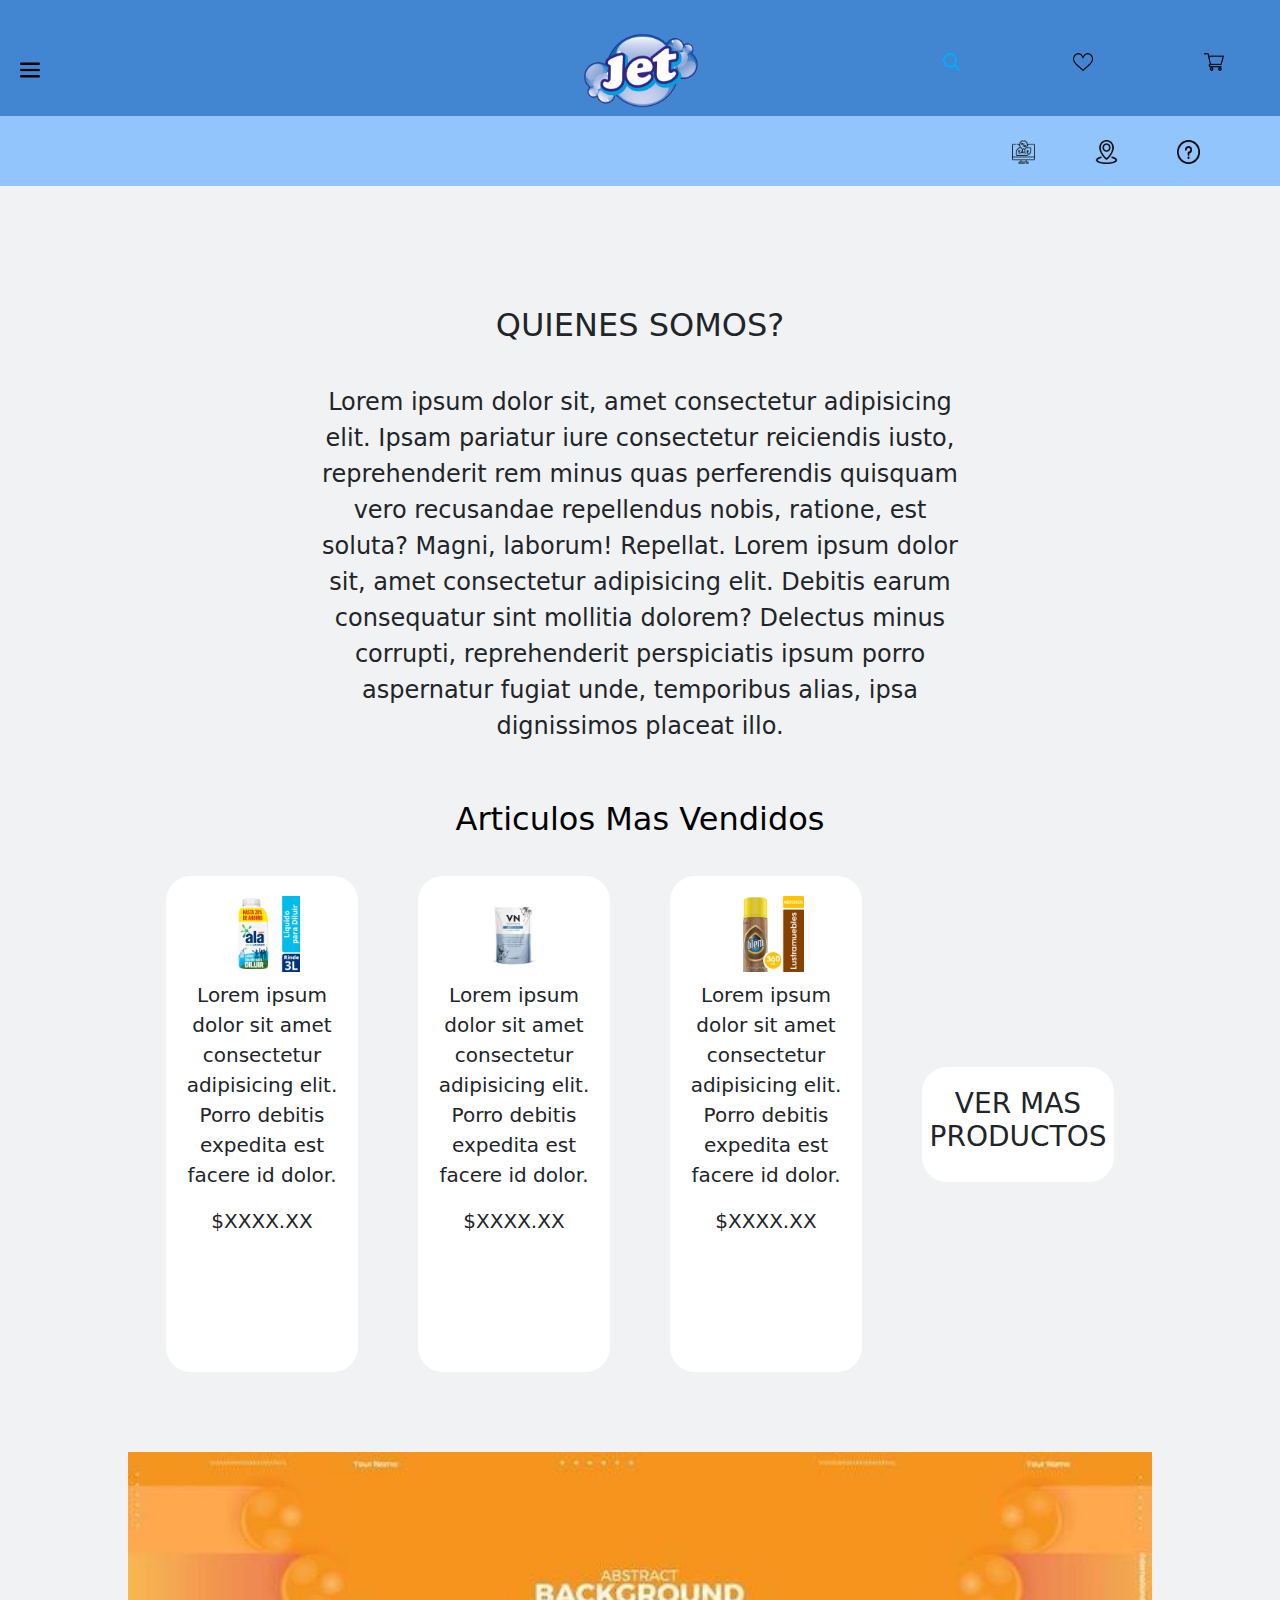
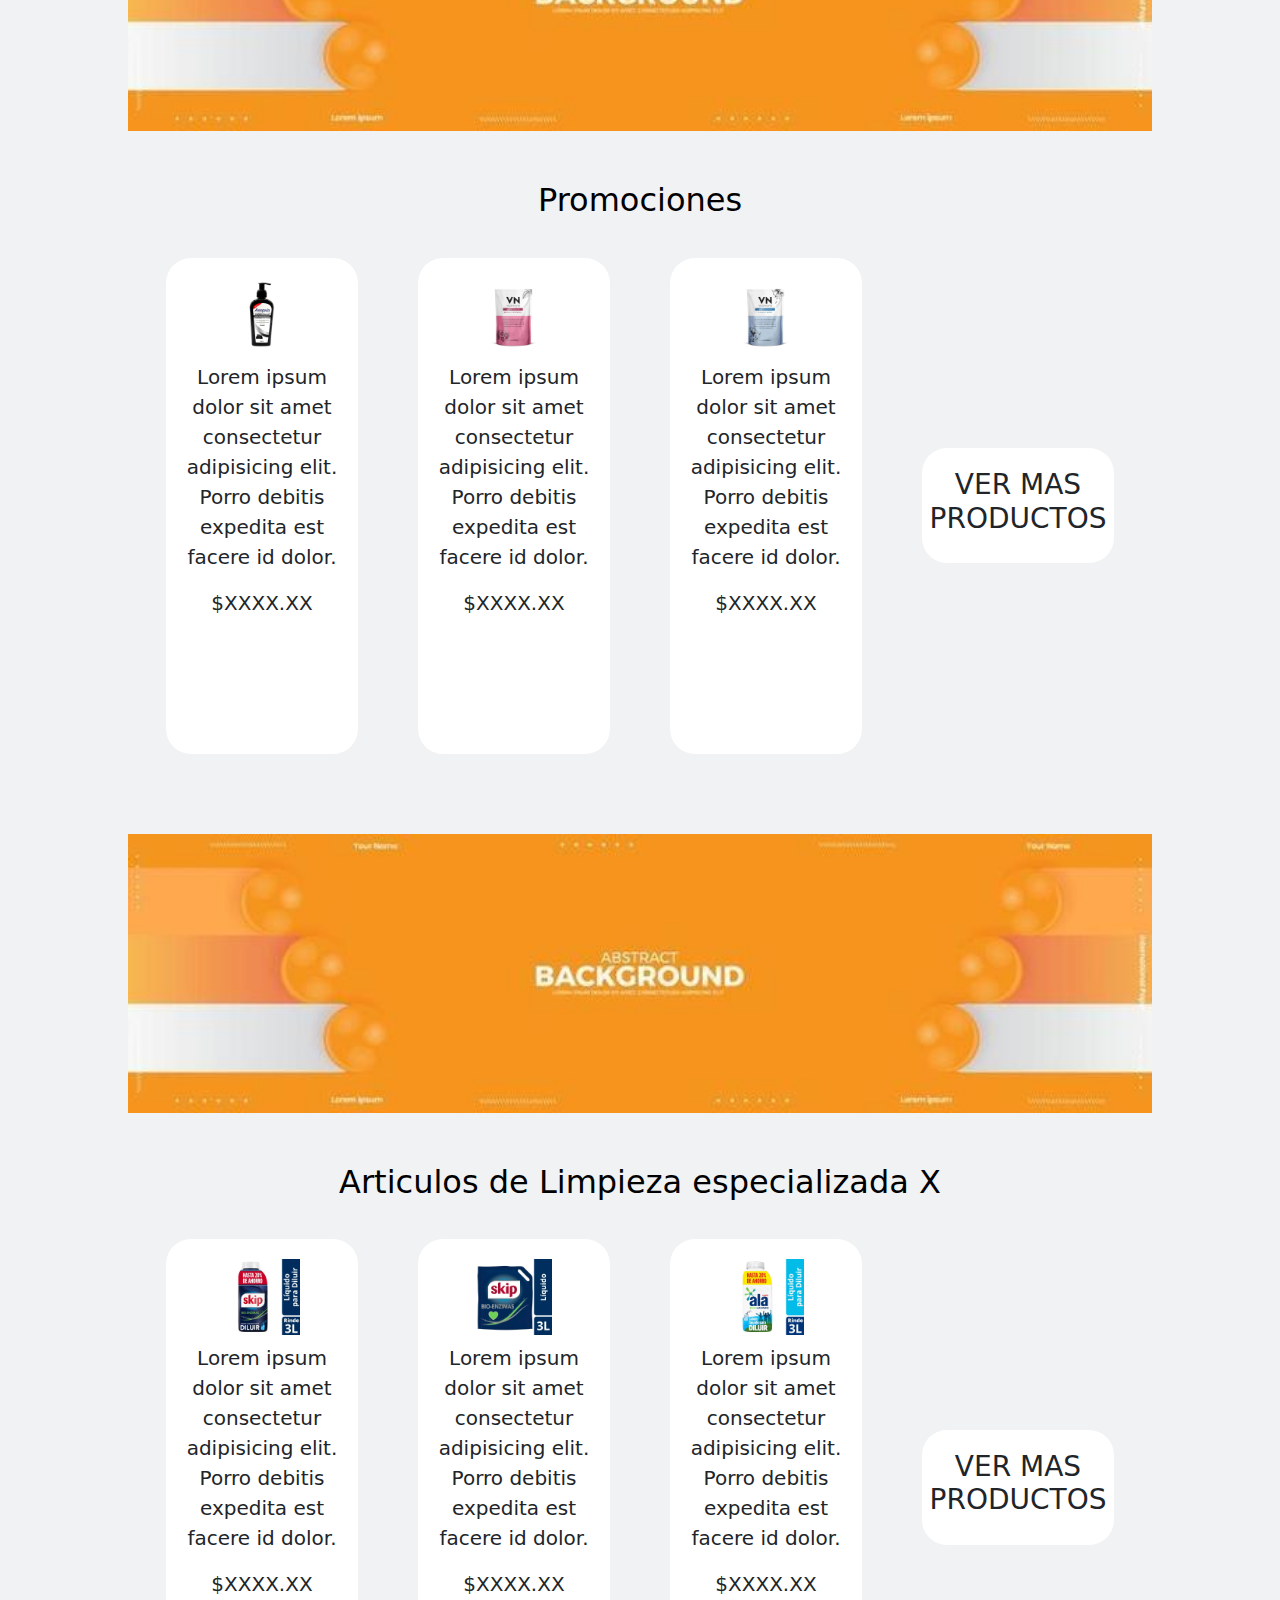
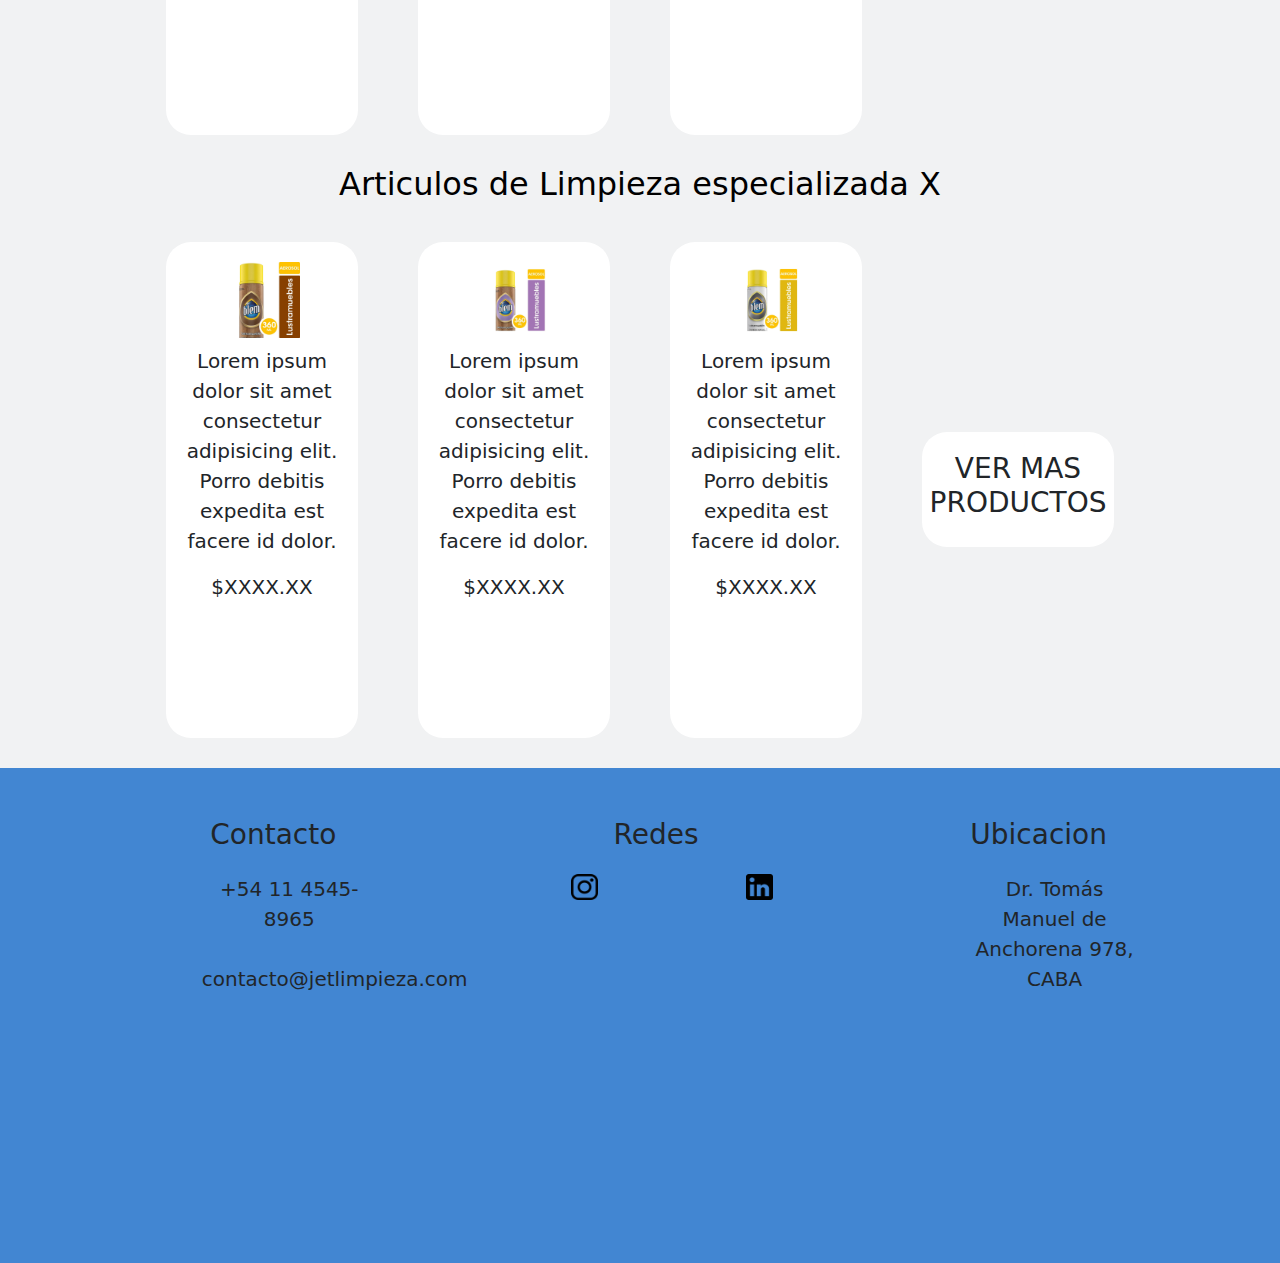
<file: Index.html>
<!DOCTYPE html>
<html lang="en">
<head>
    <meta charset="UTF-8">
    <meta name="viewport" content="width=device-width, initial-scale=1.0">
    <title>Document</title>
    <link href="https://cdn.jsdelivr.net/npm/bootstrap@5.3.3/dist/css/bootstrap.min.css" rel="stylesheet" integrity="sha384-QWTKZyjpPEjISv5WaRU9OFeRpok6YctnYmDr5pNlyT2bRjXh0JMhjY6hW+ALEwIH" crossorigin="anonymous">
    <link rel="stylesheet" href="style.css">
</head>
<body>
    <header> 
        <div class="menuPrinci">
            <img src="IMG/menu.png" alt="menuPrinci">
        </div>
        <img src="IMG/JetLogo.png" alt="logo">
        <nav>
            <ul>
                <a href="perfilAdmin.html"><li><img src="IMG/vaso.png" alt="lupa"></li></a>
                <a href=""><li><img src="IMG/me-gusta.png" alt="promos"></li></a>
                <a href="carrtio.html"><li><img src="IMG/carrito-de-compras.png" alt="carrito"></li></a>
            </ul>
            
        </nav>
    </header>
    <div class="divLogos">
        <div>
            <a href=""><img src="IMG/descuento.png" alt=""></a>
            <a href="#ubi"><img src="IMG/ubicacion.png" alt=""></a>
            <a href=""><img src="IMG/informacion.png" alt=""></a>
        </div>
    </div>
    <main>
        <article>
            <h2>QUIENES SOMOS?</h2>
            <p>Lorem ipsum dolor sit, amet consectetur adipisicing elit. Ipsam pariatur iure consectetur reiciendis iusto, reprehenderit rem minus quas perferendis quisquam vero recusandae repellendus nobis, ratione, est soluta? Magni, laborum! Repellat. Lorem ipsum dolor sit, amet consectetur adipisicing elit. Debitis earum consequatur sint mollitia dolorem? Delectus minus corrupti, reprehenderit perspiciatis ipsum porro aspernatur fugiat unde, temporibus alias, ipsa dignissimos placeat illo.</p>
        </article>
        <div class="divArtVen">
            <h2><a href="">Articulos Mas Vendidos</a></h2>
            <div>
                <div>
                    <img src="IMG/alaIMG.jpg" alt="">
                    <h3></h3>
                    <p>Lorem ipsum dolor sit amet consectetur adipisicing elit. Porro debitis expedita est facere id dolor.</p>
                    <p>$XXXX.XX</p>
                    <div>
                        <img src="IMG/carrito-de-compras.png" alt="carrito">
                        <img src="IMG/me-gusta.png" alt="favoritos">
                    </div>
                </div>
                <div>
                    <img src="IMG/VNjbIMG2.jpg" alt="">
                    <h3></h3>
                    <p>Lorem ipsum dolor sit amet consectetur adipisicing elit. Porro debitis expedita est facere id dolor.</p>
                    <p>$XXXX.XX</p>
                    <div>
                        <img src="IMG/carrito-de-compras.png" alt="carrito">
                        <img src="IMG/me-gusta.png" alt="favoritos">
                    </div>
                </div>
                <div>
                    <img src="IMG/BLEMimg.jpg" alt="">
                    <h3></h3>
                    <p>Lorem ipsum dolor sit amet consectetur adipisicing elit. Porro debitis expedita est facere id dolor.</p>
                    <p>$XXXX.XX</p>
                    <div>
                        <img src="IMG/carrito-de-compras.png" alt="carrito">
                        <img src="IMG/me-gusta.png" alt="favoritos">
                    </div>
                </div>
                <div>
                    <h3>VER MAS PRODUCTOS</h3>
                </div>
            </div>
            
        </div> 

        <div class="divBanner"><img src="IMG/banner2.jpg" alt=""></div>

        <div class="divArtVen">
            <h2><a href="">Promociones</a></h2>
            <div>
                <div>
                    <img src="IMG/ASPjbIMG.jpg" alt="">
                    <h3></h3>
                    <p>Lorem ipsum dolor sit amet consectetur adipisicing elit. Porro debitis expedita est facere id dolor.</p>
                    <p>$XXXX.XX</p>
                    <div class="divSelec">
                        <img src="IMG/carrito-de-compras.png" alt="carrito">
                        <img src="IMG/me-gusta.png" alt="favoritos">
                    </div>
                </div>
                <div>
                    <img src="IMG/VNjbIMG.jpg" alt="">
                    <h3></h3>
                    <p>Lorem ipsum dolor sit amet consectetur adipisicing elit. Porro debitis expedita est facere id dolor.</p>
                    <p>$XXXX.XX</p>
                    <div>
                        <img src="IMG/carrito-de-compras.png" alt="carrito">
                        <img src="IMG/me-gusta.png" alt="favoritos">
                    </div>
                </div>
                <div>
                    <img src="IMG/VNjbIMG2.jpg" alt="">
                    <h3></h3>
                    <p>Lorem ipsum dolor sit amet consectetur adipisicing elit. Porro debitis expedita est facere id dolor.</p>
                    <p>$XXXX.XX</p>
                    <div>
                        <img src="IMG/carrito-de-compras.png" alt="carrito">
                        <img src="IMG/me-gusta.png" alt="favoritos">
                    </div>
                </div>
                <div>
                    <h3>VER MAS PRODUCTOS</h3>
                </div>                
            </div>
        </div>

        <div class="divBanner"><img src="IMG/banner2.jpg" alt=""></div>

        <div class="divArtVen">
            <h2><a href="">Articulos de Limpieza especializada X</a></h2>
            <div>
                <div>
                    <img src="IMG/skipIMG.jpg" alt="">
                    <h3></h3>
                    <p>Lorem ipsum dolor sit amet consectetur adipisicing elit. Porro debitis expedita est facere id dolor.</p>
                    <p>$XXXX.XX</p>
                    <div>
                        <img src="IMG/carrito-de-compras.png" alt="carrito">
                        <img src="IMG/me-gusta.png" alt="favoritos">
                    </div>
                </div>
                <div>
                    <img src="IMG/skip2IMG.jpg" alt="">
                    <h3></h3>
                    <p>Lorem ipsum dolor sit amet consectetur adipisicing elit. Porro debitis expedita est facere id dolor.</p>
                    <p>$XXXX.XX</p>
                    <div>
                        <img src="IMG/carrito-de-compras.png" alt="carrito">
                        <img src="IMG/me-gusta.png" alt="favoritos">
                    </div>
                </div>
                <div>
                    <img src="IMG/alaIMG.jpg" alt="">
                    <h3></h3>
                    <p>Lorem ipsum dolor sit amet consectetur adipisicing elit. Porro debitis expedita est facere id dolor.</p>
                    <p>$XXXX.XX</p>
                    <div>
                        <img src="IMG/carrito-de-compras.png" alt="carrito">
                        <img src="IMG/me-gusta.png" alt="favoritos">
                    </div>
                </div>
                <div>
                    <h3>VER MAS PRODUCTOS</h3>
                </div>
            </div>
        </div>

        <div class="divArtVen">
            <h2><a href="">Articulos de Limpieza especializada X</a></h2>
            <div>
                <div>
                    <img src="IMG/BLEMimg.jpg" alt="">
                    <h3></h3>
                    <p>Lorem ipsum dolor sit amet consectetur adipisicing elit. Porro debitis expedita est facere id dolor.</p>
                    <p>$XXXX.XX</p>
                    <div>
                        <img src="IMG/carrito-de-compras.png" alt="carrito">
                        <img src="IMG/me-gusta.png" alt="favoritos">
                    </div>
                </div>
                <div>
                    <img src="IMG/BLEMimg2.jpg" alt="">
                    <h3></h3>
                    <p>Lorem ipsum dolor sit amet consectetur adipisicing elit. Porro debitis expedita est facere id dolor.</p>
                    <p>$XXXX.XX</p>
                    <div>
                        <img src="IMG/carrito-de-compras.png" alt="carrito">
                        <img src="IMG/me-gusta.png" alt="favoritos">
                    </div>
                </div>
                <div>
                    <img src="IMG/BLEMimg3.jpg" alt="">
                    <h3></h3>
                    <p>Lorem ipsum dolor sit amet consectetur adipisicing elit. Porro debitis expedita est facere id dolor.</p>
                    <p>$XXXX.XX</p>
                    <div>
                        <img src="IMG/carrito-de-compras.png" alt="carrito">
                        <img src="IMG/me-gusta.png" alt="favoritos">
                    </div>
                </div>
                <div>
                    <h3>VER MAS PRODUCTOS</h3>
                </div>
            </div>
        </div>
      </main>

      <footer>
        <div>
            <ul>
                <li>
                    <div>
                        <h3>Contacto</h3>
                        <ul>
                            <li>+54 11 4545-8965</li>
                            <li>contacto@jetlimpieza.com</li>
                        </ul>
                    </div>
                </li>
                <li> 
                    <div class="DivRedes">
                        <h3>Redes</h3>
                        <ul>
                            <a href=""><li><img src="IMG/logotipo-de-instagram.png" alt="IG"></li></a>
                            <a href=""><li><img src="IMG/logotipo-de-linkedin.png" alt="Linkedin"></li></a>
                        </ul>
                    </div>
                </li>
                <li>
                    <div id="ubi">
                        <h3>Ubicacion</h3>
                        <ul>
                            <li>Dr. Tomás Manuel de Anchorena 978, CABA</li>
                            <li><iframe src="https://www.google.com/maps/embed?pb=!1m18!1m12!1m3!1d3284.274539486431!2d-58.410383023417936!3d-34.59721865715649!2m3!1f0!2f0!3f0!3m2!1i1024!2i768!4f13.1!3m3!1m2!1s0x95bccb74323904ef%3A0x77607e7d9c8a28f7!2sJet%20-%20Art%C3%ADculos%20de%20Limpieza!5e0!3m2!1ses-419!2sar!4v1723487453080!5m2!1ses-419!2sar" width="600" height="450" style="border:0;" allowfullscreen="" loading="lazy" referrerpolicy="no-referrer-when-downgrade"></iframe></li>
                        </ul>
                    </div>
                </li>
            </ul>
        </div>
      </footer>
</body>

</html>
</file>
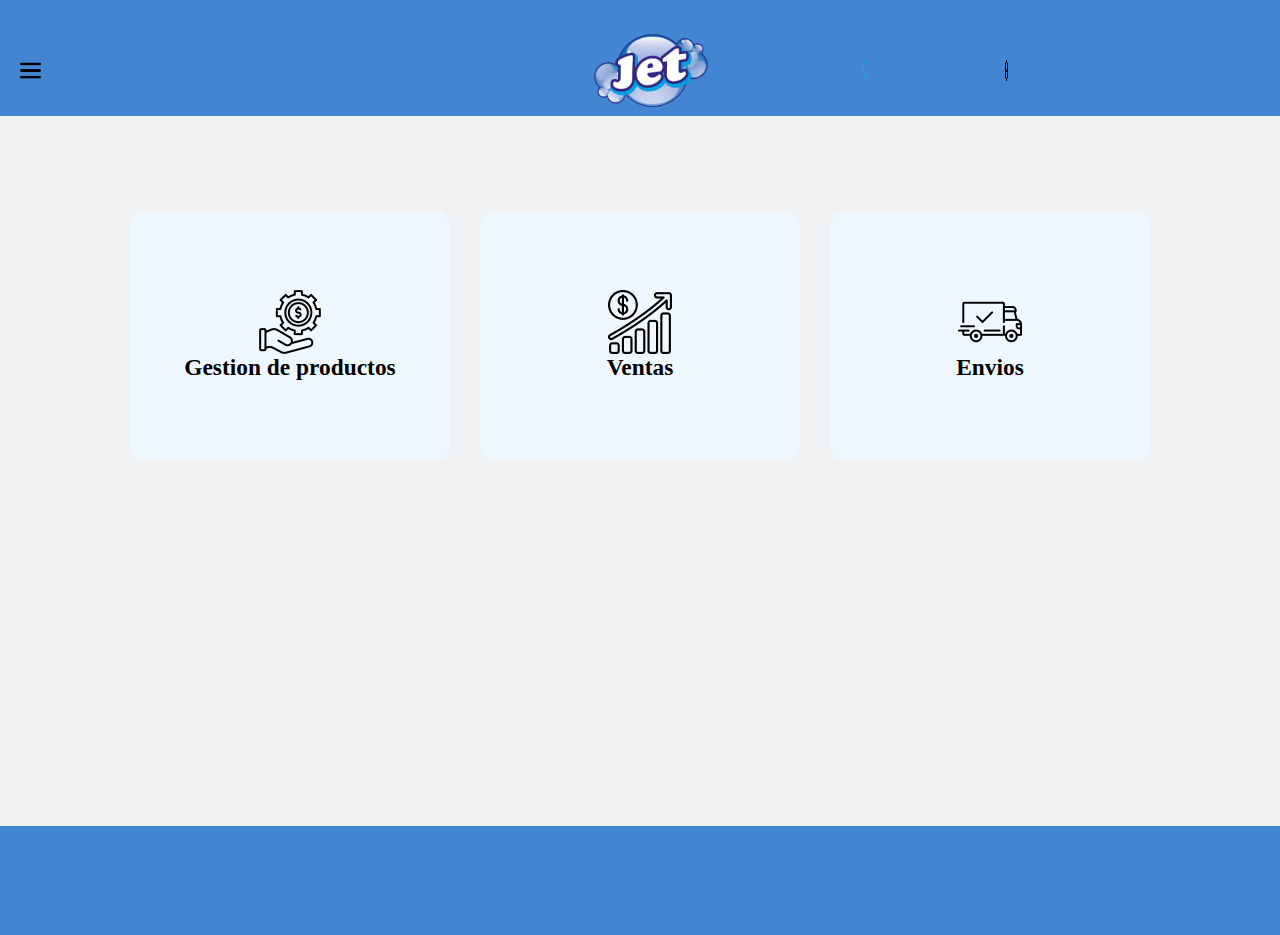
<file: perfilAdmin.html>
<!DOCTYPE html>
<html lang="en">
<head>
    <meta charset="UTF-8">
    <meta name="viewport" content="width=device-width, initial-scale=1.0">
    <title>Document</title>
    <link rel="stylesheet" href="style.css">
</head>
<body>
    <header> 
        <div class="menuPrinci">
            <img src="IMG/menu.png" alt="menuPrinci">
        </div>
        <img src="IMG/JetLogo.png" alt="logo">
        <nav>
            <ul>
                <a href="Index.html"><li><img src="IMG/vaso.png" alt="lupa"></li></a>
                <a href="Index.html"><li><img src="IMG/usuario-de-perfil.png" alt="promos"></li></a>
            </ul>    
        </nav>
    </header>
    <main class="mainAdmin">
        <div>
            <a href=""><img src="IMG/gestion-financiera (1).png" alt ="Gestion de productos"></a>
            <a href=""><h3>Gestion de productos</h3></a>
        </div>
        <div>
            <a href="ventasAdmin.html"><img src="IMG/grafico-de-barras.png" alt="Ventas"></a>

            <a href="ventasAdmin.html"><h3>Ventas</h3></a>
        </div>
        <div>
            <a href=""><img src="IMG/enviado.png " alt="Envios"></a>
            <a href=""><h3>Envios</h3></a>
        </div>
    </main>
    <footer class="footerAdmin"></footer>
    
</body>
</html>
</file>
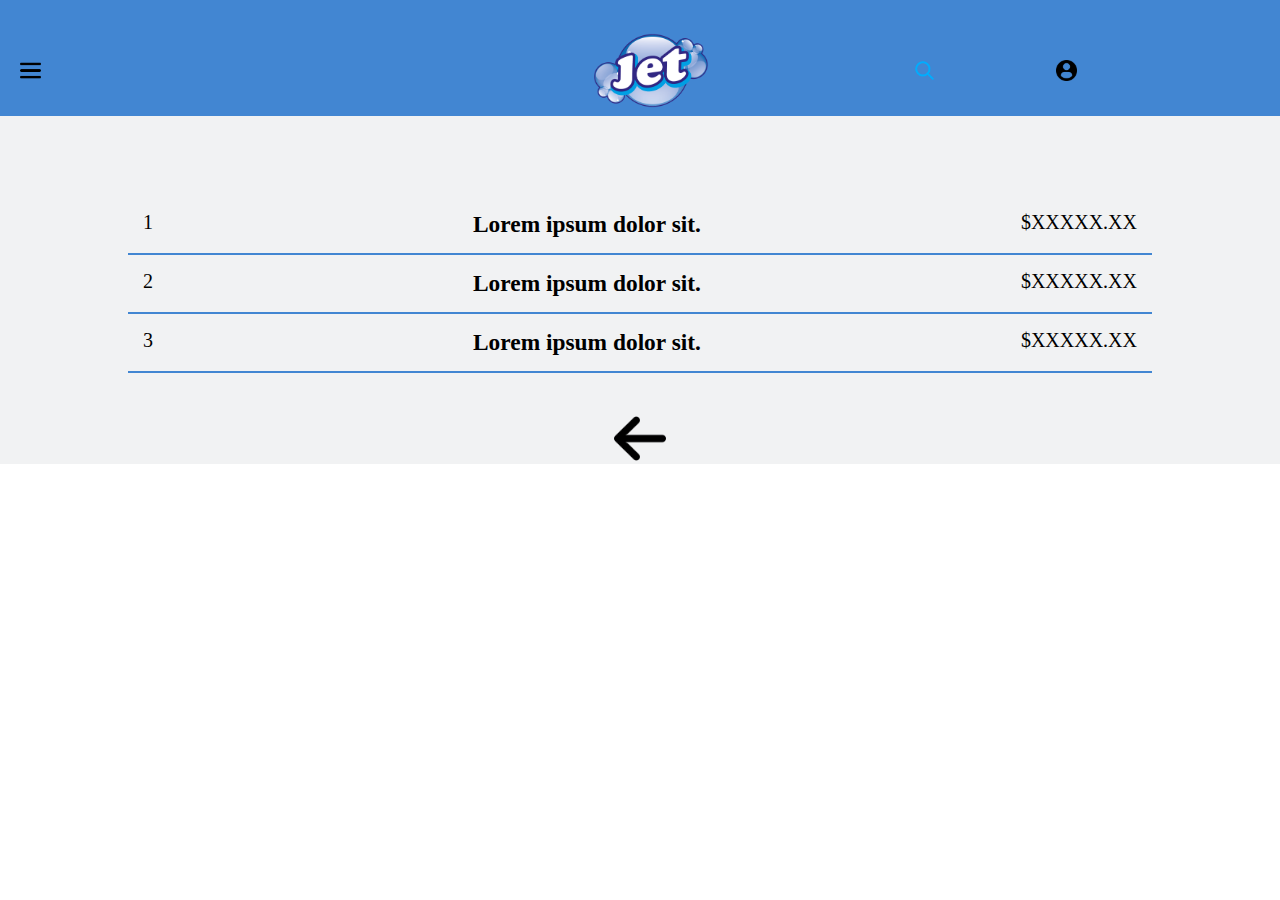
<file: ventasAdmin.html>
<!DOCTYPE html>
<html lang="en">
<head>
    <meta charset="UTF-8">
    <meta name="viewport" content="width=device-width, initial-scale=1.0">
    <title>Document</title>
    <link rel="stylesheet" href="style.css">
</head>
<body>
    <header> 
        <div class="menuPrinci">
            <img src="IMG/menu.png" alt="menuPrinci">
        </div>
        <img src="IMG/JetLogo.png" alt="logo">
        <nav>
            <ul>
                <a href="Index.html"><li><img src="IMG/vaso.png" alt="lupa"></li></a>
                <a href="Index.html"><li><img src="IMG/usuario-de-perfil.png" alt="promos"></li></a>
            </ul>    
        </nav>
    </header>
    <main class="mainVentAdmin">
        <div>
            <ul>
                
                <li>
                    <a href="">
                        <p>1</p>
                        <h3>Lorem ipsum dolor sit.</h3>
                        <p>$XXXXX.XX</p>
                    </a>
                </li>
                
                
                <li>
                    <a href="">
                        <p>2</p>
                        <h3>Lorem ipsum dolor sit.</h3>
                        <p>$XXXXX.XX</p>
                    </a>                  
                </li>
                
                
                <li>
                    <a href="">
                        <p>3</p>
                        <h3>Lorem ipsum dolor sit.</h3>
                        <p>$XXXXX.XX</p>
                    </a>                  
                 </li>
                
            </ul>
        </div>
        <div class="VentasVolver">
            <a href="perfilAdmin.html"><img src="IMG/flecha.png" alt="Volver"></a>
            
        </div>
    </main>
</body>
</html>
</file>
<file: style.css>
* {
  margin: 0px;
  padding: 0px;
}

body {
  font-size: 15pt;
}

a {
  text-decoration: none;
  color: black;
}

header {
  background-color: #4286d2;
  display: flex;
  justify-content: space-between;
  align-content: center;
  align-items: center;
  height: -moz-fit-content;
  height: fit-content;
  padding-top: 25px;
}
header .menuPrinci {
  display: flex;
  width: 33.3%;
  padding-left: 20px;
}
header .menuPrinci img {
  width: 5%;
}
header img {
  width: 10%;
}
header nav {
  width: 33.3%;
}
header nav ul {
  display: flex;
  list-style: none;
  width: 100%;
}
header nav ul a {
  display: flex;
  width: 33.3%;
}
header nav ul a li {
  display: flex;
  justify-content: center;
}
header nav ul a li img {
  width: 15%;
}

.divLogos {
  display: flex;
  flex-direction: row;
  justify-content: end;
  height: -moz-fit-content;
  height: fit-content;
  padding: 20px;
  background-color: #92c5fc;
}
.divLogos div {
  width: 20%;
  display: flex;
  justify-content: space-around;
}
.divLogos div a img {
  width: 28%;
}

main {
  background-color: rgb(241, 242, 243);
  display: flex;
  flex-direction: column;
  align-items: center;
  padding-top: 80px;
}
main article {
  text-align: center;
  margin-top: 40px;
  margin-bottom: 40px;
  width: 50%;
  font-size: 18pt;
}
main article h2 {
  margin-bottom: 40px;
}
main .divArtVen {
  display: flex;
  flex-direction: column;
  text-align: center;
}
main .divArtVen div {
  display: flex;
  width: 100%;
  align-items: center;
  justify-content: center;
}
main .divArtVen div div {
  display: flex;
  flex-direction: column;
  width: 15%;
  padding: 20px;
  justify-content: center;
  margin: 30px;
  background-color: white;
  border-radius: 25px;
  align-items: center;
  text-align: center;
}
main .divArtVen div div img {
  width: 50%;
}
main .divArtVen div div .divSelec {
  display: flex;
  flex-direction: row;
  justify-content: space-around;
  border: none;
}
main .divArtVen div div .divSelec img {
  width: 60%;
}
main .divBanner {
  height: -moz-fit-content;
  height: fit-content;
  width: 80%;
  margin-top: 50px;
  margin-bottom: 50px;
}
main .divBanner img {
  width: 100%;
}

footer {
  background-color: #4286d2;
  padding: 50px;
  text-align: center;
}
footer div ul {
  list-style: none;
  display: flex;
  justify-content: space-around;
}
footer div ul li {
  width: 33.3%;
  /*border: 2px solid black;*/
}
footer div ul li div {
  list-style: none;
}
footer div ul li div ul {
  list-style: none;
  display: flex;
  flex-direction: column;
  align-items: center;
  /*border: 2px solid orangered;*/
}
footer div ul li div ul li {
  margin: 15px;
  width: 50%;
  /*border: 2px solid gainsboro;8*/
}
footer div ul li div ul li iframe {
  width: 100%;
  height: 100%;
}
footer div ul li .DivRedes {
  /*border: 2px solid orange;*/
}
footer div ul li .DivRedes ul {
  display: flex;
  /*border: 2px solid yellow;*/
  flex-direction: row;
  justify-content: start;
}
footer div ul li .DivRedes ul a {
  width: 50%;
  display: flex;
  justify-content: center;
}
footer div ul li .DivRedes ul a li {
  display: flex;
  flex-direction: row;
  /*border:  2px solid green;*/
  width: 50%;
  justify-content: center;
}
footer div ul li .DivRedes ul a li img {
  width: 30%;
  /*border: 2px solid red;*/
}

/*-------------------------carrito-------------------------*/
.headerCarrito nav {
  width: 100%;
  /*border: 2px solid greenyellow;*/
}
.headerCarrito nav ul {
  /*border: 2px solid red;*/
  display: flex;
  justify-content: space-around;
}
.headerCarrito nav ul a {
  display: flex;
  align-items: center;
  /*border: 2px solid yellow;*/
  width: 25%;
}
.headerCarrito nav ul a img {
  width: 8%;
  height: -moz-min-content;
  height: min-content;
}
.headerCarrito nav ul .LOGO {
  width: 33.3%;
}
.headerCarrito nav ul .LOGO img {
  width: 30%;
}

.CuerpoCarrito {
  /*border: 2px solid black;*/
  width: 80%;
  margin-bottom: 40px;
}
.CuerpoCarrito ul {
  /*border: 2px solid red;*/
  list-style: none;
}
.CuerpoCarrito ul li {
  /*border: 2px solid yellow;*/
  display: flex;
  justify-content: center;
  margin-top: 40px;
}
.CuerpoCarrito ul li div {
  display: flex;
  align-items: center;
  justify-content: space-between;
  /*border: 2px solid green;*/
  width: 90%;
}
.CuerpoCarrito ul li div img {
  /*border: 2px solid yellow;*/
  width: 1%;
  height: 50%;
}

.DivTotal {
  /*border: 2px solid yellow;*/
  margin-top: 40px;
  height: 15vh;
  width: 80%;
}
.DivTotal div {
  /*border: 2px solid red;*/
  display: flex;
  justify-content: space-around;
  align-items: center;
  height: 50%;
}
.DivTotal div button {
  display: flex;
  height: 55%;
  width: 8%;
  border: none;
  border-radius: 15px 15px 15px 15px;
  box-shadow: 0px 0px 5px gray;
  align-items: center;
  justify-content: center;
}

/*-------------------------------fin carrito--------------*/
/*------------------------------Perfil Admin -----------*/
.mainAdmin {
  display: flex;
  flex-direction: row;
  justify-content: center;
  align-items: flex-start;
  height: 70vh;
}
.mainAdmin div {
  /*border: 2px solid red;*/
  display: flex;
  flex-direction: column;
  justify-content: center;
  align-items: center;
  width: 25%;
  height: 250px;
  margin: 15px;
  background-color: aliceblue;
  border-radius: 15px;
}
.mainAdmin div a {
  display: flex;
  justify-content: center;
  align-items: center;
}
.mainAdmin div a img {
  /*border: 2px solid blue;*/
  width: 20%;
}

.footerAdmin {
  height: 1vh;
}

/*----------------------------------Ventas----------------*/
.mainVentAdmin div {
  display: flex;
  justify-content: center;
  /*border: 2px solid salmon;*/
  width: 80%;
}
.mainVentAdmin div ul {
  list-style: none;
  /*border: 2px solid black;*/
  width: 100%;
}
.mainVentAdmin div ul li {
  border-bottom: 2px solid #4286d2;
}
.mainVentAdmin div ul li a {
  display: flex;
  justify-content: space-between;
  margin: 15px;
  /*border: 2px solid black;*/
}
.mainVentAdmin .VentasVolver a {
  display: flex;
  justify-content: center;
  /*border: solid 2px red;*/
}
.mainVentAdmin .VentasVolver a img {
  margin-top: 40px;
  width: 10%;
}/*# sourceMappingURL=style.css.map */
</file>
